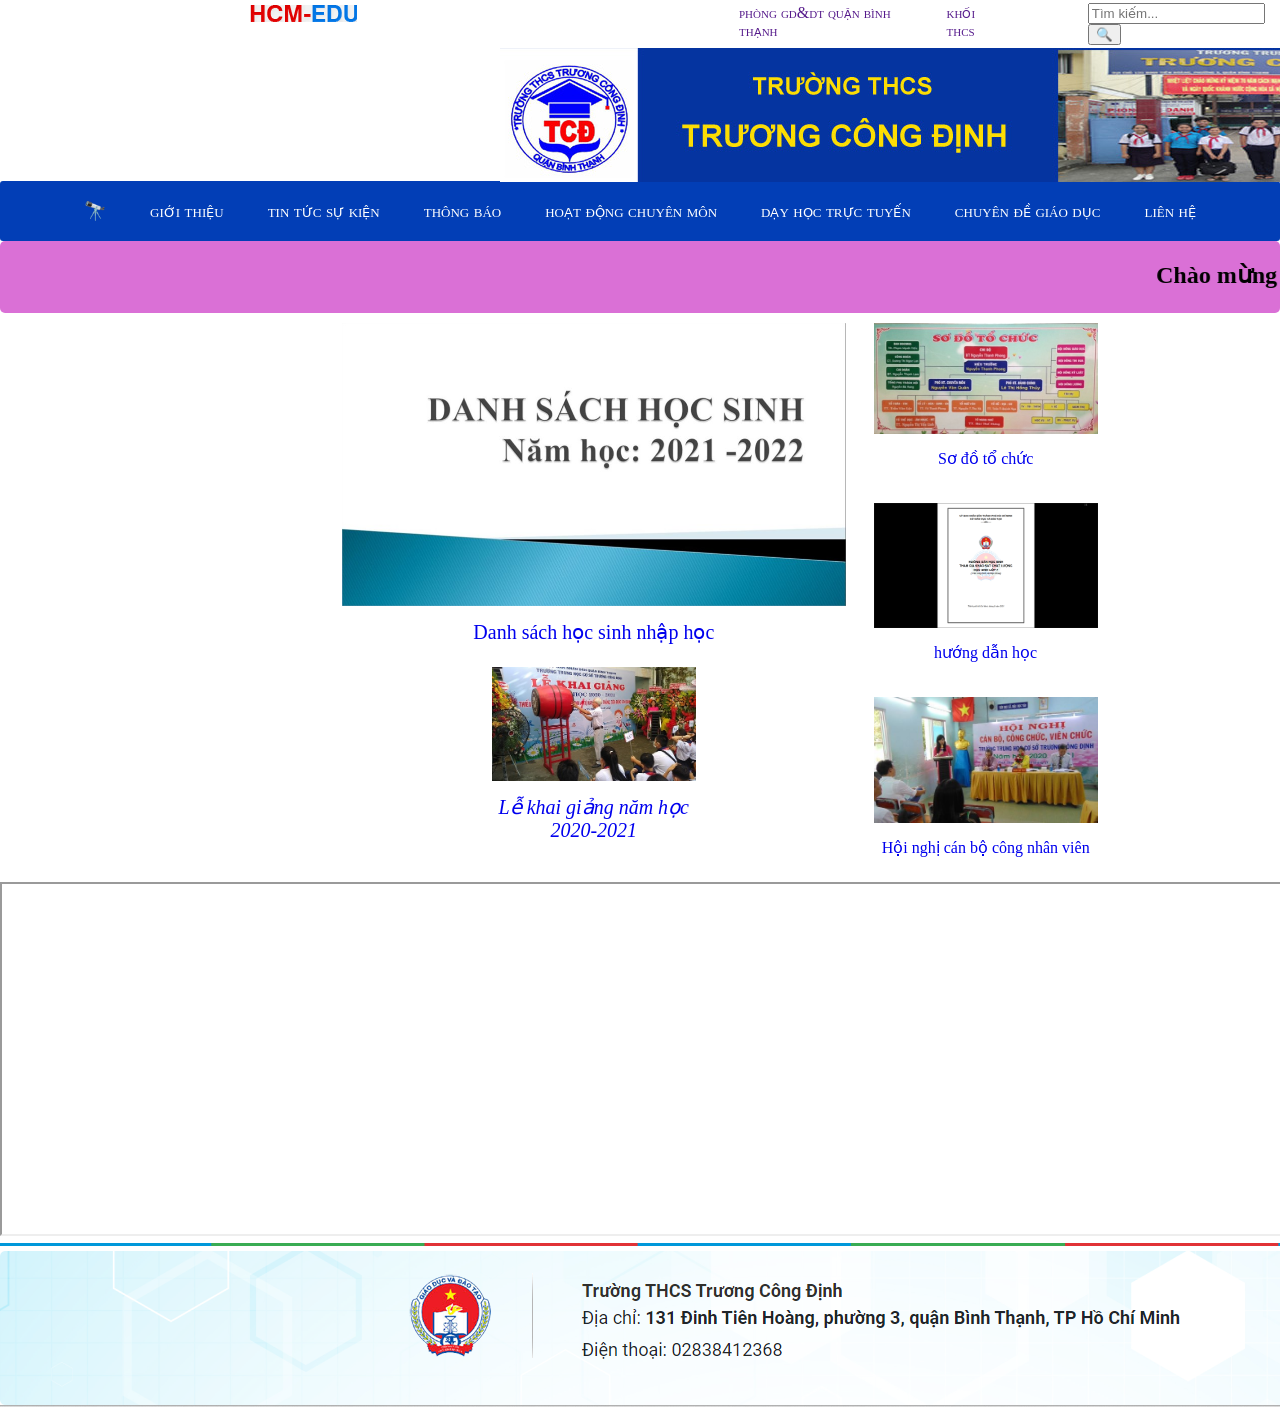
<file: index.html>
<!DOCTYPE html>
<html lang="en">
<head>
    <meta charset="UTF-8">
    <meta http-equiv="X-UA-Compatible" content="IE=edge">
    <meta name="viewport" content="width=device-width, initial-scale=1.0">
    <title>Trang chủ </title>
    <link rel="stylesheet" href="./css/layout.css">

</head>
<body>
    <div class="container">
        <header>
               
                    
                    <div class="header-search">    
                        
                            <div class="logo"><img src="img2/tensohcmedu (1).png" alt=""></div>
                            <div class="txt">
                                <div class="sad">
                                    <ul>
                                        <li><a href="">phòng gd&dt quận bình thạnh</a></li>
                                        <li><a href="">khối thcs</a></li>
                                    </ul>
                                  
                             
                                </div>
                                <form class="header-right" action="">
                                    <input class="input-search" type="text" placeholder="Tìm kiếm...">
                                    <button class="input-btn">🔍</button>   
                            </div>
                            
                                
                      
                            
                       
                        
                            
                        </div>
            
            <div class="img"> <img src="img2/anh2.jpg" alt=""></div>
            <div class="menu">
                <ul>
                    <li><a href="edu.html">🔭</a></li>
                    <li><a href="gioithieu.html">giới thiệu</a></li>
                    <li><a href="Tintucsukien.html">tin tức sự kiện</a></li>
                    <li><a href="thongbao.html">thông báo</a> </li>
                    <li><a href="#">hoạt động chuyên môn</a> </li>
                    <li><a href="#">dạy học trực tuyến</a></li>
                    <li><a href="#">chuyên đề giáo dục</a></li>
                    
                     <li>
                        <a href="lienhe.html">liên hệ</a>
                          
                        <ul>
                              
                            <li><a href="#">mobile</a></li>
                            <li><a href="#">email</a></li>
                        </li> 
                        </ul>
                    </li>
                    
    
                </ul>
            </div>
            
        </header>
        <article>
           
                
        <div class="edu">
           
            <marquee class="abc" behavior="scroll" scrollamount="8" direction="left"><h2>Chào mừng bạn đến với website Trường THCS Trương Công Định</h2></marquee>
        </div>
           
            <div class="boxcenter">
                <div class="boxleft col9 ">
                    <div class="row"></div>
                    <div class="row">
                        <div class="boxtinnoibat mr20 col8 col9 ">
                            <img src="img2/ds_2882021832.jpg" alt="">
                            <a href="#">Danh sách học sinh nhập học</a>
                            <br>
                            <div class="boxin">
                                <hr>
                                <img src="img2/q.jpg" alt="">
                                <a href="#"><em>Lễ khai giảng năm học 2020-2021</em></a>
                                <p><span></span></p>
                                <p></p>
                            </div>
                        </div>
                        <div class="row">
                            
                        </div>
                        <div class="boxtinnoibat2 mr20 col4 col3 ">
                            
                            
                        </div>
                    </div>
                    
                    
                </div>
                <div class="boxright col3 demo2">
                    <div class="boxtinnoibatnho row">
                        <img src="img2/hinh_tc_279201819.jpg" alt="">
                        <hr>
                        <a href="#">Sơ đồ tổ chức</a>
                        
                    </div>
                    <hr>
                    <div class="boxtinnoibatnho row">
                        <img src="img2/ks-7_1752021643 (1).png" alt="">
                        <hr>
                        <a href="#">hướng dẫn học</a>
                        
                    </div>
                    <hr>
                    <div class="boxtinnoibatnho row">
                        <img src="img2/cc2_1322021154.jpg" alt="">
                        <hr>
                        <a href="#">Hội nghị cán bộ công nhân viên</a>
                        
                    </div>
                    <hr>
                    
                </div>
            </div>
            
            
        </article>
    
        <footer>
            <iframe src="https://www.google.com/maps/embed?pb=!1m14!1m8!1m3!1d15676.634183723241!2d106.69344558357544!3d10.799166368202894!3m2!1i1024!2i768!4f13.1!3m3!1m2!1s0x0%3A0xf1271cb5dce050e3!2zVHLGsOG7nW5nIFRIQ1MgVHLGsMahbmcgQ8O0bmcgxJDhu4tuaA!5e0!3m2!1svi!2s!4v1665048622883!5m2!1svi!2s" width=100% height=350 margin-bottom="-50"></iframe>

            <img src="img2/Screenshot 2022-10-06 161107.png" alt="">
        </footer>

    </div>
    
    
</body>
</html>
</file>
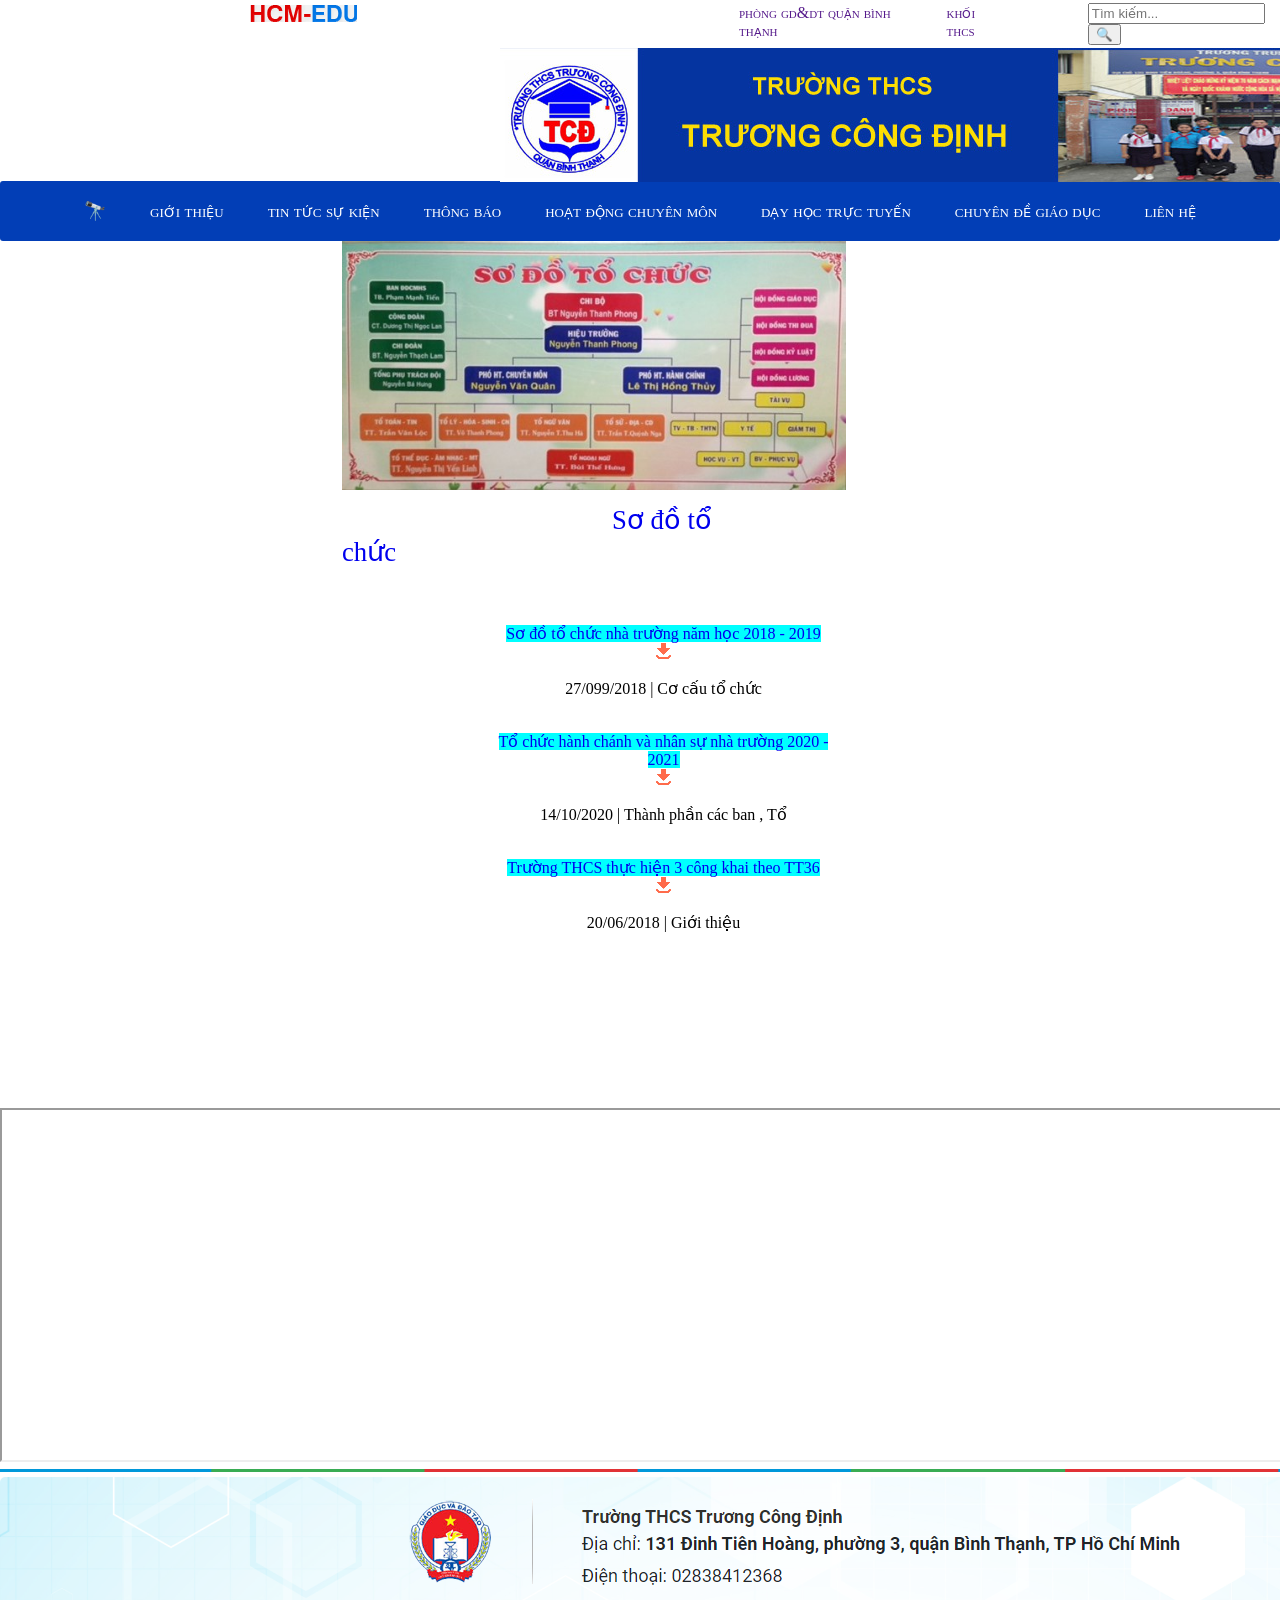
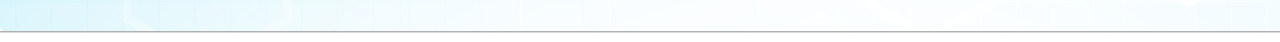
<file: gioithieu.html>
<!DOCTYPE html>
<html lang="en">
<head>
    <meta charset="UTF-8">
    <meta http-equiv="X-UA-Compatible" content="IE=edge">
    <meta name="viewport" content="width=device-width, initial-scale=1.0">
    <title>Giới thiệu</title>
    <link rel="stylesheet" href="./css/style.css">

</head>
<body>
    <div class="container">
        <header>
               
                    
                    <div class="header-search">    
                        
                            <div class="logo"><img src="img2/tensohcmedu (1).png" alt=""></div>
                            <div class="txt">
                                <div class="sad">
                                    <ul>
                                        <li><a href="">phòng gd&dt quận bình thạnh</a></li>
                                        <li><a href="">khối thcs</a></li>
                                    </ul>
                                  
                             
                                </div>
                                <form class="header-right" action="">
                                    <input class="input-search" type="text" placeholder="Tìm kiếm...">
                                    <button class="input-btn">🔍</button>   
                            </div>
                            
                                
                      
                            
                       
                        
                            
                        </div>
            
            <div class="img"> <img src="img2/anh2.jpg" alt=""></div>
            <div class="menu">
                <ul>
                    <li><a href="index.html">🔭</a></li>
                    <li><a href="gioithieu.html">giới thiệu</a></li>
                    <li><a href="Tintucsukien.html">tin tức sự kiện</a></li>
                    <li><a href="thongbao.html">thông báo</a> </li>
                    <li><a href="#">hoạt động chuyên môn</a> </li>
                    <li><a href="#">dạy học trực tuyến</a></li>
                    <li><a href="#">chuyên đề giáo dục</a></li>
                    <li>
                        <a href="lienhe.html">liên hệ</a>
                        <ul>
                            <li><a href="#">mobile</a></li>
                            <li><a href="#">email</a></li>
                        </ul>
                    </li>
                    
    
                </ul>
            </div>
            
        </header>
        <article>
            <div class="boxcenter">
                <div class="boxleft col9 ">
                    <div class="row"></div>
                    <div class="row">
                        <div class="boxtinnoibat mr20 col8 col9 ">
                            <img src="img2/hinh_tc_279201819.jpg" alt="">
                            <a href="#">Sơ đồ tổ chức</a>
                            
                        </div>
                        
                        <div class="boxtinnoibat2 mr20 col4 col3 ">
                           
                    </div>
                    
                    
                </div>
                <div class="boxright col3 demo2">
                    <ul>
                        <li><a href="#">Sơ đồ tổ chức nhà trường năm học 2018 - 2019</a></li> <img src="img2/icondownload.png" alt="link tải ">
                           <p>27/099/2018 | Cơ cấu tổ chức</p>
                           <br>
                           <li><a href="#">Tổ chức hành chánh và nhân sự nhà trường 2020 - 2021</a></li> <img src="img2/icondownload.png" alt="">
                            <li><p>14/10/2020 | Thành phần các ban , Tổ </p></li>
                            <br>
                           <li><a href="#">Trường THCS thực hiện 3 công khai theo TT36</a></li> <img src="img2/icondownload.png" alt="">
                            <li><p>20/06/2018 | Giới thiệu</p></li>
                    </ul>
                            
                        </div>
                        
                    
                </div>
            </div>
            
            
        </article>
    
        <footer>
            <iframe src="https://www.google.com/maps/embed?pb=!1m14!1m8!1m3!1d15676.634183723241!2d106.69344558357544!3d10.799166368202894!3m2!1i1024!2i768!4f13.1!3m3!1m2!1s0x0%3A0xf1271cb5dce050e3!2zVHLGsOG7nW5nIFRIQ1MgVHLGsMahbmcgQ8O0bmcgxJDhu4tuaA!5e0!3m2!1svi!2s!4v1665048622883!5m2!1svi!2s" width=100% height=350 margin-bottom="-50"></iframe>

            <img src="img2/Screenshot 2022-10-06 161107.png" alt="">
        </footer>

    </div>
    
    
</body>
</html>
</file>
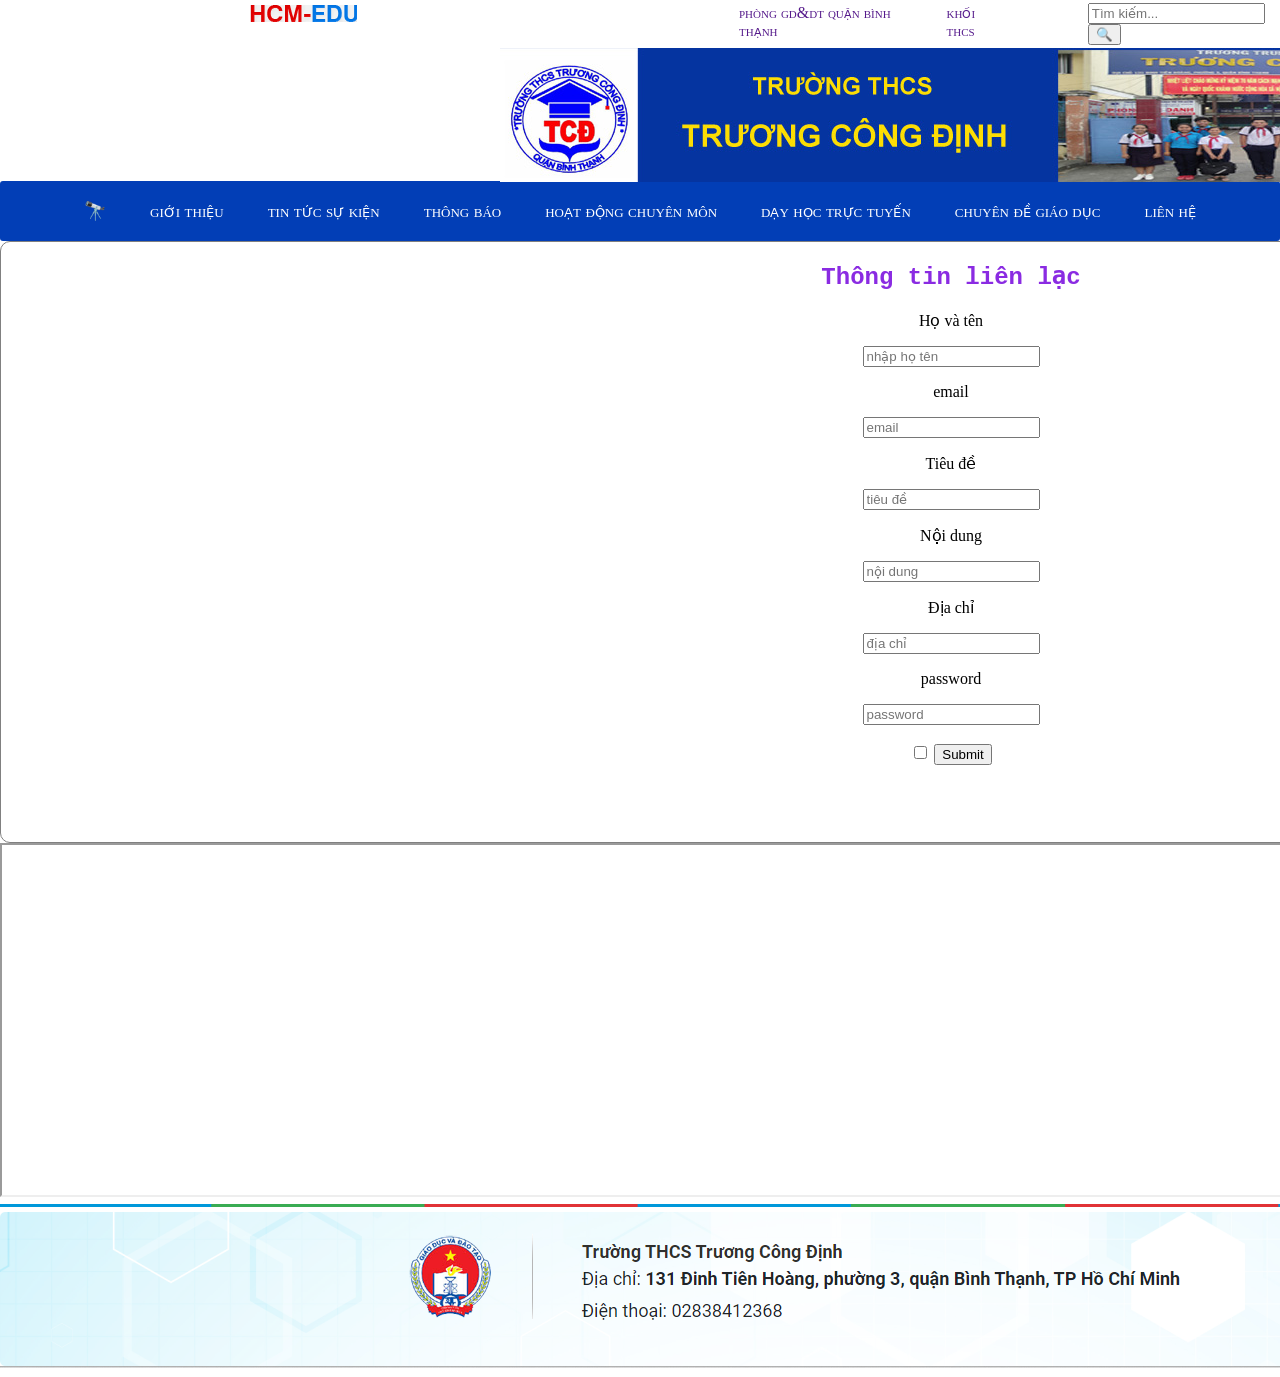
<file: lienhe.html>
<!DOCTYPE html>
<html lang="en">
<head>
    <meta charset="UTF-8">
    <meta http-equiv="X-UA-Compatible" content="IE=edge">
    <meta name="viewport" content="width=device-width, initial-scale=1.0">
    <title>liên hệ</title>
    <link rel="stylesheet" href="css/lienhe.css">

</head>
<body>
    <div class="container">
        <header>
               
                    
                    <div class="header-search">    
                        
                            <div class="logo"><img src="img2/tensohcmedu (1).png" alt=""></div>
                            <div class="txt">
                                <div class="sad">
                                    <ul>
                                        <li><a href="">phòng gd&dt quận bình thạnh</a></li>
                                        <li><a href="">khối thcs</a></li>
                                    </ul>
                                  
                             
                                </div>
                                <form class="header-right" action="">
                                    <input class="input-search" type="text" placeholder="Tìm kiếm...">
                                    <button class="input-btn">🔍</button>   
                            </div>
                            
                                
                      
                            
                       
                        
                            
                        </div>
            
            <div class="img"> <img src="img2/anh2.jpg" alt=""></div>
            <div class="menu">
                <ul>
                    <li><a href="index.html">🔭</a></li>
                    <li><a href="gioithieu.html">giới thiệu</a></li>
                    <li><a href="Tintucsukien.html">tin tức sự kiện</a></li>
                    <li><a href="thongbao.html">thông báo</a> </li>
                    <li><a href="#">hoạt động chuyên môn</a> </li>
                    <li><a href="#">dạy học trực tuyến</a></li>
                    <li><a href="#">chuyên đề giáo dục</a></li>
                    <li>
                        <a href="lienhe.html">liên hệ</a>
                        <ul>
                            <li><a href="#">mobile</a></li>
                            <li><a href="#">email</a></li>
                        </ul>
                    </li>
                    
    
                </ul>
            </div>
            
        </header>
        <article>
            <div class="login12">
                <h2>Thông tin liên lạc</h2>
                <p>Họ và tên</p>
                <input type="text" placeholder="nhập họ tên">
                <p>email</p>
                <input type="email" placeholder="email">
                <p>Tiêu đề</p>
                <input type="tiêu đề" placeholder="tiêu đề">
                <p>Nội dung</p>
                <input type="nội dung" placeholder="nội dung">
                <p>Địa chỉ</p>
                <input type="địa chỉ" placeholder="địa chỉ">
                <p>password</p>
                <input type="password" placeholder="password">
                <br><br>
                
                <input type="checkbox" placeholder="checkbox">
                <input type="submit" placeholder="submit">
                
                    
            </div>
            
        </article>
    
        <footer>
            <iframe src="https://www.google.com/maps/embed?pb=!1m14!1m8!1m3!1d15676.634183723241!2d106.69344558357544!3d10.799166368202894!3m2!1i1024!2i768!4f13.1!3m3!1m2!1s0x0%3A0xf1271cb5dce050e3!2zVHLGsOG7nW5nIFRIQ1MgVHLGsMahbmcgQ8O0bmcgxJDhu4tuaA!5e0!3m2!1svi!2s!4v1665048622883!5m2!1svi!2s" width=100% height=350 margin-bottom="-50"></iframe>

            <img src="img2/Screenshot 2022-10-06 161107.png" alt="">
        </footer>

    </div>
    
    
</body>
</html>
</file>
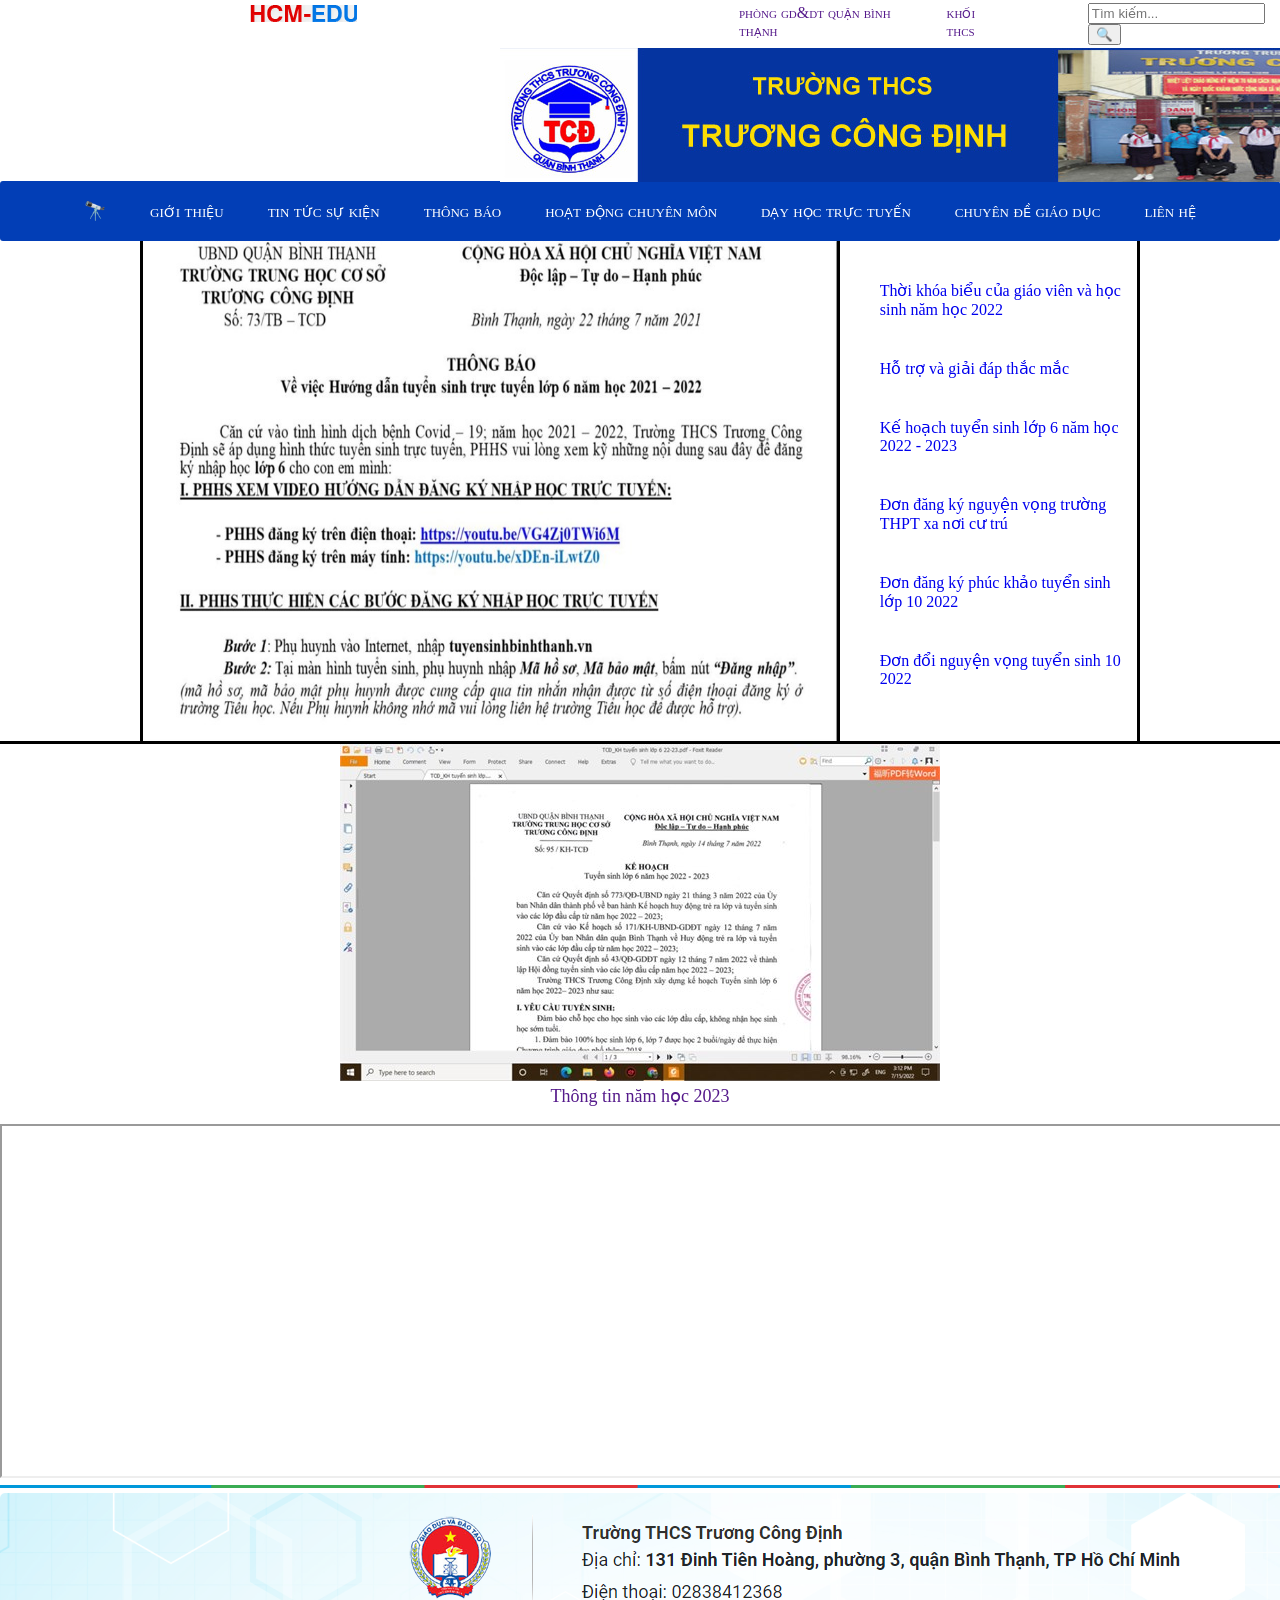
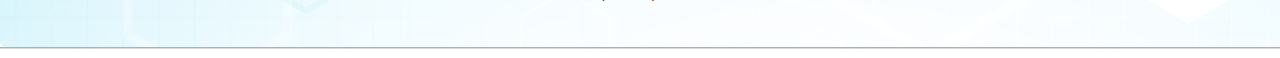
<file: thongbao.html>
<!DOCTYPE html>
<html lang="en">
<head>
    <meta charset="UTF-8">
    <meta http-equiv="X-UA-Compatible" content="IE=edge">
    <meta name="viewport" content="width=device-width, initial-scale=1.0">
    <title>Thông báo</title>
    <link rel="stylesheet" href="css/thongbao.css">

</head>
<body>
    <div class="container">
        <header>
               
                    
                    <div class="header-search">    
                        
                            <div class="logo"><img src="img2/tensohcmedu (1).png" alt=""></div>
                            <div class="txt">
                                <div class="sad">
                                    <ul>
                                        <li><a href="">phòng gd&dt quận bình thạnh</a></li>
                                        <li><a href="">khối thcs</a></li>
                                    </ul>
                                  
                             
                                </div>
                                <form class="header-right" action="">
                                    <input class="input-search" type="text" placeholder="Tìm kiếm...">
                                    <button class="input-btn">🔍</button>   
                            </div>
                            
                                
                      
                            
                       
                        
                            
                        </div>
            
            <div class="img"> <img src="img2/anh2.jpg" alt=""></div>
            <div class="menu">
                <ul>
                    <li><a href="index.html">🔭</a></li>
                    <li><a href="gioithieu.html">giới thiệu</a></li>
                    <li><a href="Tintucsukien.html">tin tức sự kiện</a></li>
                    <li><a href="thongbao.html">thông báo</a> </li>
                    <li><a href="#">hoạt động chuyên môn</a> </li>
                    <li><a href="#">dạy học trực tuyến</a></li>
                    <li><a href="#">chuyên đề giáo dục</a></li>
                    <li>
                        <a href="lienhe.html">liên hệ</a>
                        <ul>
                            <li><a href="#">mobile</a></li>
                            <li><a href="#">email</a></li>
                        </ul>
                    </li>
                    
    
                </ul>
            </div>
            
        </header>
        <article>
           
                <div class="lv">
                   
                    
                        <div class="lv1">
                            <img src="img2/2.jpg" width="100%" alt="">
                            
                            
                            </div>
                            <div class="lv2">
                                <ul>
                                    <li><a href="#">Thời khóa biểu của giáo viên và học sinh năm học 2022</a></li>
                                    <li><a href="#">Hỗ trợ và giải đáp thắc mắc</a></li>
                                    <li><a href="#">Kế hoạch tuyển sinh lớp 6 năm học 2022 - 2023 </a></li>
                                    <li><a href="#">Đơn đăng ký nguyện vọng trường THPT xa nơi cư trú</a></li>
                                    <li><a href="#">Đơn đăng ký phúc khảo tuyển sinh lớp 10 2022</a></li>
                                    <li><a href="#">Đơn đổi nguyện vọng tuyển sinh 10 2022</a></li>
                                </ul>
            
                            </div>
                            
        
                        </div>
                        <div class="lv3">
                            <img src="img2/a1_15720221517.jpg" alt="">
                            <li> <a href=""><bold>Thông tin năm học 2023</bold></a></li>
                            
                           
                            
                        </div>
                        
                        
                    
                  
           
                        
            
        </article>
    
        <footer>
            
            <iframe src="https://www.google.com/maps/embed?pb=!1m14!1m8!1m3!1d15676.634183723241!2d106.69344558357544!3d10.799166368202894!3m2!1i1024!2i768!4f13.1!3m3!1m2!1s0x0%3A0xf1271cb5dce050e3!2zVHLGsOG7nW5nIFRIQ1MgVHLGsMahbmcgQ8O0bmcgxJDhu4tuaA!5e0!3m2!1svi!2s!4v1665048622883!5m2!1svi!2s" width=100% height=350 margin-bottom="-50"></iframe>

            <img src="img2/Screenshot 2022-10-06 161107.png" alt="">
        </footer>

    </div>
    
    
</body>
</html>
</file>
<file: css/layout.css>
body{
   padding: 0;
   margin: 0;
}
.edu{
    background-color: orchid;
    border-radius: 5px;
    margin: 0px auto;
  
}



/* .abc:hover{
  color: blue;
} */

.boxcenter{
    width: 70%;
    margin: auto;
}

.boxin{
    text-decoration: none;
    margin: 0 150px;
}
.boxin>img{
    width: 100% ;
}
.boxin>a{
    clear: both;
    text-decoration: none;
}

.row{
    float: left;
    width: 100%;


}

.col3{
    width: 24.99%;

}

.col4{
    width: calc(33.32% - 20px);

}


.col8{
    width: 66.64%;

}

.col9{
    width: 74.97%;

}

.demo{
    background-color: white;
    min-height: 500px;
}

.demo2{
    background-color: white;
    min-height: 500px;
}

.boxleft{
    float: left;
   
}

.boxright{
    float: left;
    text-decoration: none;
}

.boxtinnoibat{
    float: left;
    margin: 10px 150px;
    text-decoration: none;
    text-align: center;
    
}




.boxtinnoibat2{
    float: left;
}

.boxtinnoibat img{
    width: 100%;
    margin-bottom: 10px;
}



.boxtinnoibat a{
    font-size: 15pt;
    text-decoration: none;
    
}

.mr20{
    margin-right: 20px;
}

.boxtinnoibatnho img{
    width: 100%;
    float: left;
    display: flex;
    
    
}

.boxtinnoibatnho{
    text-align: center;
    margin: 10px;
    
}

.boxtinnoibatnho>a{
    text-decoration: none;
    text-align: center;
}




hr{
    border-top: 1px black;
    border-bottom: 0px ;
    width: 100%;
    margin-bottom: 15px;
}


.header{
    background-color: blue;
    box-shadow: none;
    
}

.header-search{
    display: flex;
    margin: -5px 0px;
    
   
}
.txt>.sad{
    margin: -15px 72px;
}

.txt>.sad>ul>li a{
    display: block;
    text-decoration: none;
    padding: 0 20px;
    font-variant: small-caps;
   

}

.txt>.sad>ul>li{
    list-style: none;
}


.menu>ul>li{
    display: inline-block;
    position: relative;
    
}

.menu>ul>li>a:hover{
    color: olivedrab;
    
}

.logo{
    padding: 0;
    margin: 10px 250px ;
    
}   
.txt{
    display: flex;
    margin: 8px auto;
}

.txt>.sad>ul{
    display: flex;
}

.txt>.sad>ul{
    margin-right: 10px 20px;

    
}


.menu>ul li a{
    display: block;
    text-decoration: none;
    padding: 0px 20px;
    font-variant: small-caps;
    font-size: large;
    color: white ;
    line-height: 60px;
    
}

.menu>ul{
    padding: 0;
    margin: 0;
    list-style: none;
    border-radius: 3px;
    background-color: #023eb6;
    text-align: center;
   
   
}


.menu ul ul{
    position : absolute;
    display: none;
    padding: 0px;
    margin: 0px;
    list-style: none;
    border-radius: 3px;
    width: 200px;
    background-color: grey;
    box-shadow: 0 0 1px gray;


    
}

.menu ul ul a{
    line-height: 30px;
    color: white;
    text-decoration: none;
    font-variant: small-caps;
    font-size: larger;
    padding: 0 10px;
    

    
}

.menu ul ul a:hover{
   background-color: blue;
   color: white;
   
}


.menu>ul>li:hover>ul{
    display: block;
}


.container{
    position: relative;
}

.img{
    margin: -5px 500px;
    
}
</file>
<file: css/style.css>
body{
    padding: 0;
    margin: 0;
 }

    
 
 
 .boxcenter{
     width: 70%;
     margin: auto;
 }
 
 .boxin{
     text-decoration: none;
     margin: 0 150px;
 }
 .boxin>img{
     width: 100% ;
 }
 .boxin>a{
     clear: both;
     text-decoration: none;
 }
 
 .row{
     float: left;
     width: 100%;
 
 
 }
 
 .col3{
     width: 60%;
     margin: 0px 250px;
     display: flex;
     text-align: center;
 
 }

 .boxright>ul{
   list-style: none;
   
 }
 .boxright>ul>li>a{
    text-decoration: none;
    background-color: aqua;
 }

 .boxright>ul>li>a:hover{
    color: orangered;
 }
 
 .col4{
     width: calc(33.32% - 20px);
 
 }
 
 
 .col8{
     width: 66.64%;
 
 }
 
 .col9{
     width: 74.97%;
 
 }
 
 .demo{
     background-color: white;
     min-height: 500px;
 }
 
 .demo2{
     background-color: white;
     min-height: 500px;
 }
 
 .boxleft{
     float: left;
    
 }
 
 .boxright{
     float: left;
     text-decoration: none;
 }
 
 .boxtinnoibat{
     float: left;
     margin: 0 150px;
     text-decoration: none;
     
 }
 
 
 .boxtinnoibat2{
     float: left;
     margin: 20px 250px;
     
 }
 .boxtinnoibat2 a{
    color: #023eb6;
    text-decoration: none;
}
 
 
 .boxtinnoibat img{
     width: 100%;
     margin-bottom: 10px;
 }
 
 
 
 .boxtinnoibat a{
     font-size: 20pt;
     text-decoration: none;
     margin: 0 270px;
     
 }
 
 .mr20{
     margin-right: 20px;
 }
 
 .boxtinnoibatnho img{
     width: 100%;
     float: left;
     display: flex;
     
 }
 
 .boxtinnoibatnho>a{
     text-decoration: none;
 }
 
 
 hr{
     border-top: 1px black;
     border-bottom: 0px ;
     width: 100%;
     margin-bottom: 15px;
 }
 
 
 .header{
     background-color: blue;
     box-shadow: none;
 }
 
 .header-search{
     display: flex;
     margin: -5px 0px;
    
 }
 .txt>.sad{
     margin: -15px 72px;
 }
 
 .txt>.sad>ul>li a{
     display: block;
     text-decoration: none;
     padding: 0 20px;
     font-variant: small-caps;
    
 
 }
 
 .txt>.sad>ul>li{
     list-style: none;
 }
 
 .menu>ul>li>a:hover{
    color: olivedrab;
 }
 
 .menu>ul>li{
     display: inline-block;
     position: relative;
 }
 .logo{
     padding: 0;
     margin: 10px 250px ;
     
 }   
 .txt{
     display: flex;
     margin: 8px auto;
 }
 
 .txt>.sad>ul{
     display: flex;
 }
 
 .txt>.sad>ul{
     margin-right: 10px 20px;
 
     
 }
 
 
 .menu>ul li a{
     display: block;
     text-decoration: none;
     padding: 0px 20px;
     font-variant: small-caps;
     font-size: large;
     color: white ;
     line-height: 60px;
 }
 
 .menu>ul{
     padding: 0;
     margin: 0;
     list-style: none;
     border-radius: 3px;
     background-color: #023eb6;
     text-align: center;
 }
 
 
 .menu ul ul{
     position : absolute;
     display: none;
     padding: 0px;
     margin: 0px;
     list-style: none;
     border-radius: 3px;
     width: 200px;
     background-color: grey;
     box-shadow: 0 0 1px gray;
 
 
     
 }
 
 .menu ul ul a{
     line-height: 30px;
     color: white;
     text-decoration: none;
     font-variant: small-caps;
     font-size: larger;
     padding: 0 10px;
 
     
 }
 
 .menu ul ul a:hover{
    background-color: blue;
    color: white;
 }
 
 
 .menu>ul>li:hover>ul{
     display: block;
 }
 
 
 .container{
     position: relative;
 }
 
 .img{
     margin: -5px 500px;
     
 }
</file>
<file: css/lienhe.css>
.login12{
    padding: 0 700px;
    width: 500px;   
    height: 600px;
    border: 1px solid grey;
    border-radius: 10px;
    text-align: center;
}

h2{
    color: blueviolet;
    font-family: 'Courier New', Courier, monospace;
}

.login12>.input{
    width: 550px;
    height: 40px;
    margin-bottom: 10px;
    border-radius: 5px;
    border: 1px solid grey;
    padding-left: 20px;
    
}

.login12>.button{
    width: 200px;
    height: 40px;
    margin-bottom: 10px;
    background-color: aqua;
    color: white;
    border: none;
}

button:hover{
    font-size: 15px;
}
body{
    padding: 0;
    margin: 0;
 }

 h2:hover{
    color: coral;
 }
    
 
 
 .boxcenter{
     width: 70%;
     margin: auto;
 }
 
 .boxin{
     text-decoration: none;
     margin: 0 150px;
 }
 .boxin>img{
     width: 100% ;
 }
 .boxin>a{
     clear: both;
     text-decoration: none;
 }
 
 .row{
     float: left;
     width: 100%;
 
 
 }
 
 .col3{
     width: 60%;
     margin: 0px 250px;
     display: flex;
     text-align: center;
 
 }

 .boxright>ul{
   list-style: none;
   
 }
 .boxright>ul>li>a{
    text-decoration: none;
    background-color: aqua;
 }

 .boxright>ul>li>a:hover{
    color: orangered;
 }
 
 .col4{
     width: calc(33.32% - 20px);
 
 }
 
 
 .col8{
     width: 66.64%;
 
 }
 
 .col9{
     width: 74.97%;
 
 }
 
 .demo{
     background-color: white;
     min-height: 500px;
 }
 
 .demo2{
     background-color: white;
     min-height: 500px;
 }
 
 .boxleft{
     float: left;
    
 }
 
 .boxright{
     float: left;
     text-decoration: none;
 }
 
 .boxtinnoibat{
     float: left;
     margin: 0 150px;
     text-decoration: none;
     
 }
 
 
 .boxtinnoibat2{
     float: left;
     margin: 20px 250px;
     
 }
 .boxtinnoibat2 a{
    color: #023eb6;
    text-decoration: none;
}
 
 
 .boxtinnoibat img{
     width: 100%;
     margin-bottom: 10px;
 }
 
 
 
 .boxtinnoibat a{
     font-size: 20pt;
     text-decoration: none;
     margin: 0 270px;
     
 }
 
 .mr20{
     margin-right: 20px;
 }
 
 .boxtinnoibatnho img{
     width: 100%;
     float: left;
     display: flex;
     
 }
 
 .boxtinnoibatnho>a{
     text-decoration: none;
 }
 
 
 hr{
     border-top: 1px black;
     border-bottom: 0px ;
     width: 100%;
     margin-bottom: 15px;
 }
 
 
 .header{
     background-color: blue;
     box-shadow: none;
 }
 
 .header-search{
     display: flex;
     margin: -5px 0px;
    
 }
 .txt>.sad{
     margin: -15px 72px;
 }
 
 .txt>.sad>ul>li a{
     display: block;
     text-decoration: none;
     padding: 0 20px;
     font-variant: small-caps;
    
 
 }
 
 .txt>.sad>ul>li{
     list-style: none;
 }
 
 .menu>ul>li>a:hover{
    color: olivedrab;
 }
 
 .menu>ul>li{
     display: inline-block;
     position: relative;
 }
 .logo{
     padding: 0;
     margin: 10px 250px ;
     
 }   
 .txt{
     display: flex;
     margin: 8px auto;
 }
 
 .txt>.sad>ul{
     display: flex;
 }
 
 .txt>.sad>ul{
     margin-right: 10px 20px;
 
     
 }
 
 
 .menu>ul li a{
     display: block;
     text-decoration: none;
     padding: 0px 20px;
     font-variant: small-caps;
     font-size: large;
     color: white ;
     line-height: 60px;
 }
 
 .menu>ul{
     padding: 0;
     margin: 0;
     list-style: none;
     border-radius: 3px;
     background-color: #023eb6;
     text-align: center;
 }
 
 
 .menu ul ul{
     position : absolute;
     display: none;
     padding: 0px;
     margin: 0px;
     list-style: none;
     border-radius: 3px;
     width: 200px;
     background-color: grey;
     box-shadow: 0 0 1px gray;
 
 
     
 }
 
 .menu ul ul a{
     line-height: 30px;
     color: white;
     text-decoration: none;
     font-variant: small-caps;
     font-size: larger;
     padding: 0 10px;
 
     
 }
 
 .menu ul ul a:hover{
    background-color: blue;
    color: white;
 }
 
 
 .menu>ul>li:hover>ul{
     display: block;
 }
 
 
 .container{
     position: relative;
 }
 
 .img{
     margin: -5px 500px;
     
 }
</file>
<file: css/thongbao.css>
body{
    padding: 0;
    margin: 0;
 }

    
 
 
 .boxcenter{
     width: 70%;
     margin: 0 auto;
 }
 
 .boxin{
     text-decoration: none;
     margin: 0 150px;
 }
 .boxin>img{
     width: 100% ;
 }
 .boxin>a{
     clear: both;
     text-decoration: none;
 }
 
 .row{
     float: left;
     width: 100%;
 
 
 }
 
 .col3{
     width: 24.99%;
     margin: 0px 0px;
    

       
    
 
 }
 .col3>img{
    width: 250px;
    
 }

 .col3>a{
    display: flex;
    margin: 0 10px;
    text-decoration: none;
    
 }

 .boxright>ul{
   list-style: none;
   
 }
 .boxright>ul>li>a{
    text-decoration: none;
    background-color: aqua;
 }

 .boxright>ul>li>a:hover{
    color: orangered;
 }
 
 .col4{

        width: 24.99%;
        margin: 0px 0px;
       
 }

 .col4>a{
    display: flex;
    margin: 0 80px;
    text-decoration: none;
    text-align: center;
    
 }
 
 
 .col8{
     width: 74.97%;
     margin: 0 15%;
 
 }
 
 .col9{
     width: 74.97%;
     margin: 0 15%;
 
 }
 
 .demo{
     /* background-color: olive; */
     min-height: 500px;
 }
 
 .demo2{
     /* background-color: blue; */
     min-height: 500px;
 }
 
 .boxleft{
     float: left;
    
 }
 
 .boxright{
     float: left;
     text-decoration: none;
 }
 
 .boxtinnoibat{
     float: left;
     margin: 0 150px;
     text-decoration: none;
     
 }
 
 
 .boxtinnoibat2{
     float: left;
     margin: 20px 250px;
     
 }
 .boxtinnoibat2 a{
    color: #023eb6;
    text-decoration: none;
}
 
 
 .boxtinnoibat img{
     width: 100%;
     margin-bottom: 10px;
 }
 
 
 
 .boxtinnoibat a{
     font-size: 20pt;
     text-decoration: none;
     margin: 0 270px;
     
 }
 
 .mr20{
     margin-right: 20px;
 }
 
 .boxtinnoibatnho img{
     width: 100%;
     float: left;
     display: flex;
     
 }
 
 .boxtinnoibatnho>a{
     text-decoration: none;
 }
 
 
 hr{
     border-top: 1px black;
     border-bottom: 0px ;
     width: 100%;
     margin-bottom: 15px;
 }
 
 
 .header{
     background-color: blue;
     box-shadow: none;
 }
 
 .header-search{
     display: flex;
     margin: -5px 0px;
    
 }
 .txt>.sad{
     margin: -15px 72px;
 }
 
 .txt>.sad>ul>li a{
     display: block;
     text-decoration: none;
     padding: 0 20px;
     font-variant: small-caps;
    
 
 }
 
 .txt>.sad>ul>li{
     list-style: none;
 }
 
 .menu>ul>li>a:hover{
    color: olivedrab;
 }
 
 .menu>ul>li{
     display: inline-block;
     position: relative;
 }
 .logo{
     padding: 0;
     margin: 10px 250px ;
     
 }   
 .txt{
     display: flex;
     margin: 8px auto;
 }
 
 .txt>.sad>ul{
     display: flex;
 }
 
 .txt>.sad>ul{
     margin-right: 10px 20px;
 
     
 }
 
 
 .menu>ul li a{
     display: block;
     text-decoration: none;
     padding: 0px 20px;
     font-variant: small-caps;
     font-size: large;
     color: white ;
     line-height: 60px;
 }
 
 .menu>ul{
     padding: 0;
     margin: 0;
     list-style: none;
     border-radius: 3px;
     background-color: #023eb6;
     text-align: center;
 }
 
 
 .menu ul ul{
     position : absolute;
     display: none;
     padding: 0px;
     margin: 0px;
     list-style: none;
     border-radius: 3px;
     width: 200px;
     background-color: grey;
     box-shadow: 0 0 1px gray;
 
 
     
 }
 
 .menu ul ul a{
     line-height: 30px;
     color: white;
     text-decoration: none;
     font-variant: small-caps;
     font-size: larger;
     padding: 0 10px;
    
     
 }
 
 .menu ul ul a:hover{
    background-color: blue;
    color: white;
 }
 
 
 .menu>ul>li:hover>ul{
     display: block;
 }
 
 
 .container{
     position: relative;
 }
 
 .img{
     margin: -5px 500px;
     
 }
 
 .lv{
    width: 1000px;
    height: 500px;
    /* background-color: #023eb6; */
    margin: 0px auto;
    position: relative;
    display: flex;

 }

 .lv1{
    width: 70%;
    height: 500px;
    /* background-color: #023eb6; */
    margin: 0 auto;
    position: relative;
   border-right: 3px solid black;
   display: flex;
   border-left: 3px solid black;
 }

 .lv2{
    width: 30%;
    height: 500px;
    /* background-color: #023eb6; */
    margin: 0 auto;
    position: relative;
    display: block;
    border-right: 3px solid black;
 }

 .lv3{
    height: 380px;
    text-align: center;
    width: 100%;
    margin: 0  auto;
    border-top: 3px solid black;
 }

 .lv3>li{
    list-style: none;
   text-decoration: none;
 }

 .lv3>li>a{
    list-style: none;
   text-decoration: none;
   font-size: large;
 }


 .lv2>ul>li{
    list-style: none;
    margin: 40px 0;
    
    
 }
 .lv2>ul{
    list-style: none;
   
    
    border-width: 20px;
    box-sizing: border-box;
    
    
 }

 
 
 

 .lv2>ul>li>a{
   text-decoration: none;
   box-sizing: content-box;
   
   
    
 }
</file>
